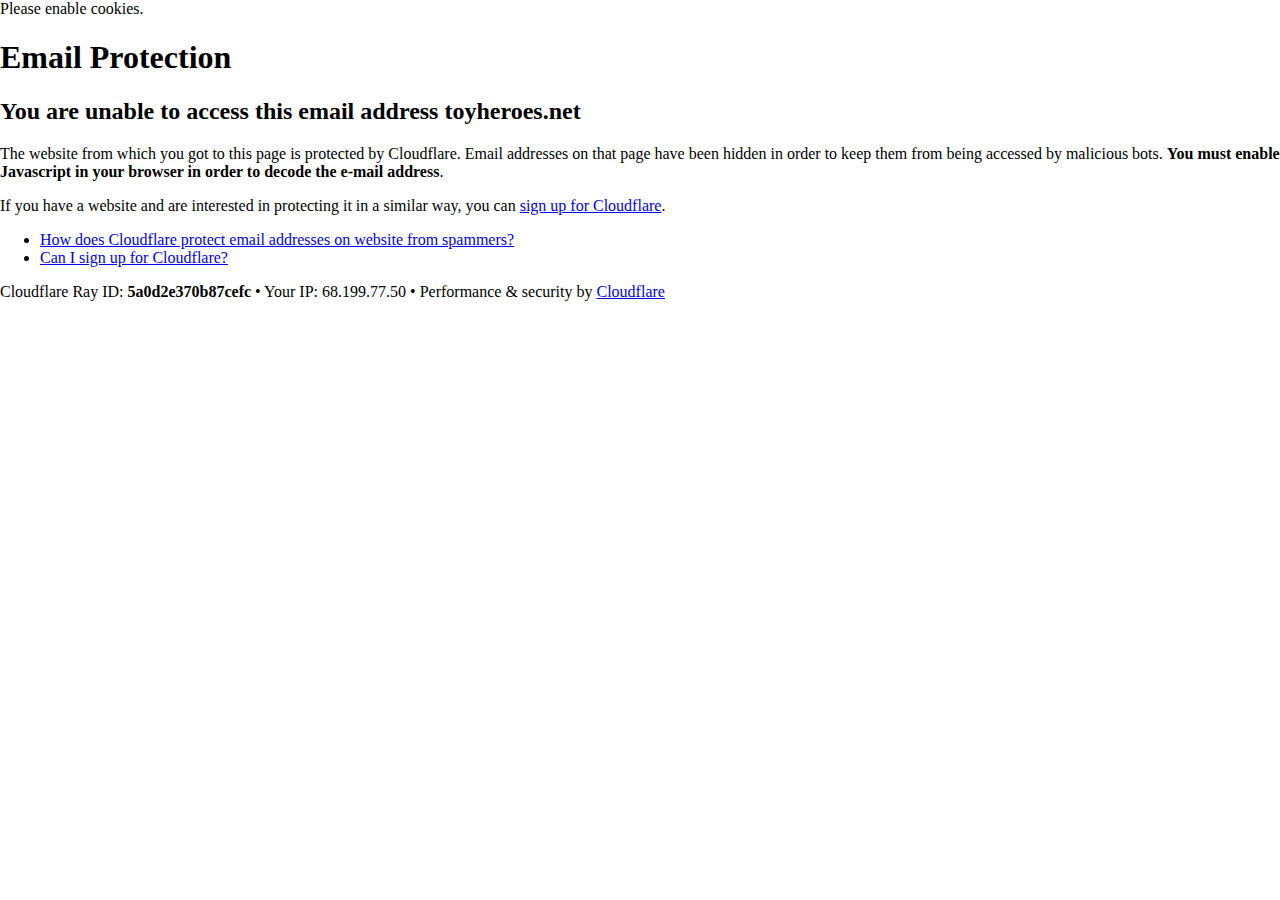
<file: cdn-cgi/l/email-protection.html>
<!DOCTYPE html>
<!--[if lt IE 7]> <html class="no-js ie6 oldie" lang="en-US"> <![endif]-->
<!--[if IE 7]>    <html class="no-js ie7 oldie" lang="en-US"> <![endif]-->
<!--[if IE 8]>    <html class="no-js ie8 oldie" lang="en-US"> <![endif]-->
<!--[if gt IE 8]><!--> <html class="no-js" lang="en-US"> <!--<![endif]-->

<!-- Mirrored from toyheroes.net/cdn-cgi/l/email-protection by HTTrack Website Copier/3.x [XR&CO'2014], Tue, 09 Jun 2020 19:17:33 GMT -->
<!-- Added by HTTrack --><meta http-equiv="content-type" content="text/html;charset=UTF-8" /><!-- /Added by HTTrack -->
<head>
<title>Email Protection | Cloudflare</title>
<meta charset="UTF-8" />
<meta http-equiv="Content-Type" content="text/html; charset=UTF-8" />
<meta http-equiv="X-UA-Compatible" content="IE=Edge,chrome=1" />
<meta name="robots" content="noindex, nofollow" />
<meta name="viewport" content="width=device-width,initial-scale=1" />
<link rel="stylesheet" id="cf_styles-css" href="https://toyheroes.net/cdn-cgi/styles/cf.errors.css" type="text/css" media="screen,projection" />
<!--[if lt IE 9]><link rel="stylesheet" id='cf_styles-ie-css' href="/cdn-cgi/styles/cf.errors.ie.css" type="text/css" media="screen,projection" /><![endif]-->
<style type="text/css">body{margin:0;padding:0}</style>


<!--[if gte IE 10]><!--><script type="text/javascript" src="https://toyheroes.net/cdn-cgi/scripts/zepto.min.js"></script><!--<![endif]-->
<!--[if gte IE 10]><!--><script type="text/javascript" src="https://toyheroes.net/cdn-cgi/scripts/cf.common.js"></script><!--<![endif]-->



</head>
<body>
  <div id="cf-wrapper">
    <div class="cf-alert cf-alert-error cf-cookie-error" id="cookie-alert" data-translate="enable_cookies">Please enable cookies.</div>
    <div id="cf-error-details" class="cf-error-details-wrapper">
      <div class="cf-wrapper cf-header cf-error-overview">
        <h1 data-translate="block_headline">Email Protection</h1>
        <h2 class="cf-subheadline"><span data-translate="unable_to_access">You are unable to access this email address</span> toyheroes.net</h2>
      </div><!-- /.header -->

      <div class="cf-section cf-wrapper">
        <div class="cf-columns two">
          <div class="cf-column">
            <p>The website from which you got to this page is protected by Cloudflare. Email addresses on that page have been hidden in order to keep them from being accessed by malicious bots. <strong>You must enable Javascript in your browser in order to decode the e-mail address</strong>.</p>
            <p>If you have a website and are interested in protecting it in a similar way, you can <a href="https://www.cloudflare.com/sign-up?utm_source=email_protection">sign up for Cloudflare</a>.</p>
          </div>

          <div class="cf-column">
            <div class="grid_4">
              <div class="rail">
                  <div class="panel">
                      <ul class="nobullets">
                        <li><a class="modal-link-faq" href="https://support.cloudflare.com/hc/en-us/articles/200170016-What-is-Email-Address-Obfuscation-">How does Cloudflare protect email addresses on website from spammers?</a></li>
                        <li><a class="modal-link-faq" href="https://support.cloudflare.com/hc/en-us/categories/200275218-Getting-Started">Can I sign up for Cloudflare?</a></li>
                    </ul>
                </div>
              </div>
            </div>
          </div>
        </div>
      </div><!-- /.section -->

      <div class="cf-error-footer cf-wrapper">
  <p>
    <span class="cf-footer-item">Cloudflare Ray ID: <strong>5a0d2e370b87cefc</strong></span>
    <span class="cf-footer-separator">&bull;</span>
    <span class="cf-footer-item"><span>Your IP</span>: 68.199.77.50</span>
    <span class="cf-footer-separator">&bull;</span>
    <span class="cf-footer-item"><span>Performance &amp; security by</span> <a href="https://www.cloudflare.com/5xx-error-landing?utm_source=error_footer" id="brand_link" target="_blank">Cloudflare</a></span>
    
  </p>
</div><!-- /.error-footer -->


    </div><!-- /#cf-error-details -->
  </div><!-- /#cf-wrapper -->

  <script type="text/javascript">
  window._cf_translation = {};
  
  
</script>

</body>

<!-- Mirrored from toyheroes.net/cdn-cgi/l/email-protection by HTTrack Website Copier/3.x [XR&CO'2014], Tue, 09 Jun 2020 19:17:33 GMT -->
</html>
</file>
